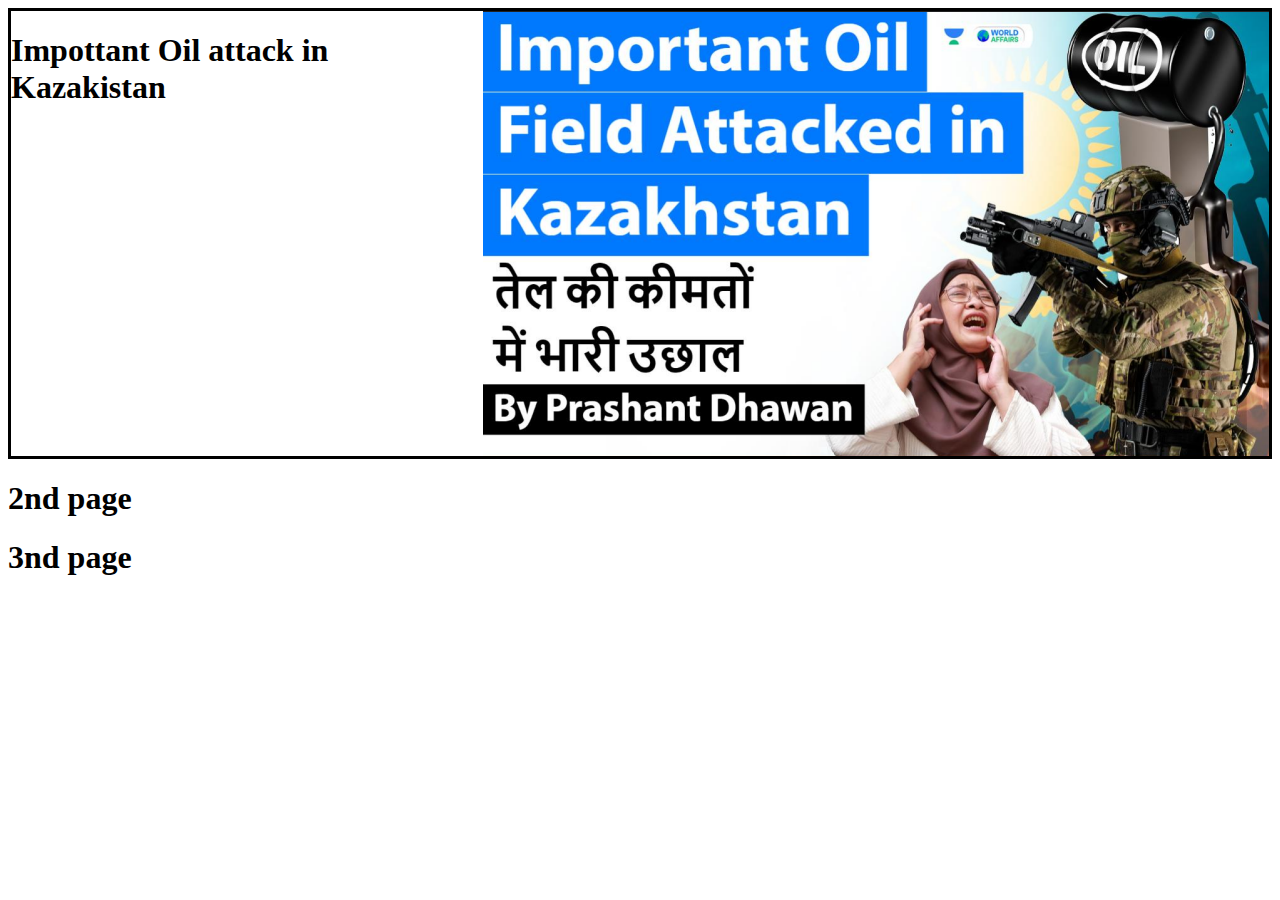
<file: index.html>
<!DOCTYPE html>
<html lang="en">
<head>
    <title>Document</title>
    <link rel="stylesheet" href="./index.css">
</head>
<body>
    <div class="eachPage" id="firstPage">
        <h1>Impottant Oil attack in Kazakistan</h1>
        </br>
        <img src="./Image/fisrtPage.png" alt="fisrtPage">
        <br>
    </div>

    <div id="secondPage">
        <h1>2nd page</h1>
    </div>

    <div id="thirdPage">
        <h1>3nd page</h1>
    </div>
    
    
</body>
</html>
</file>
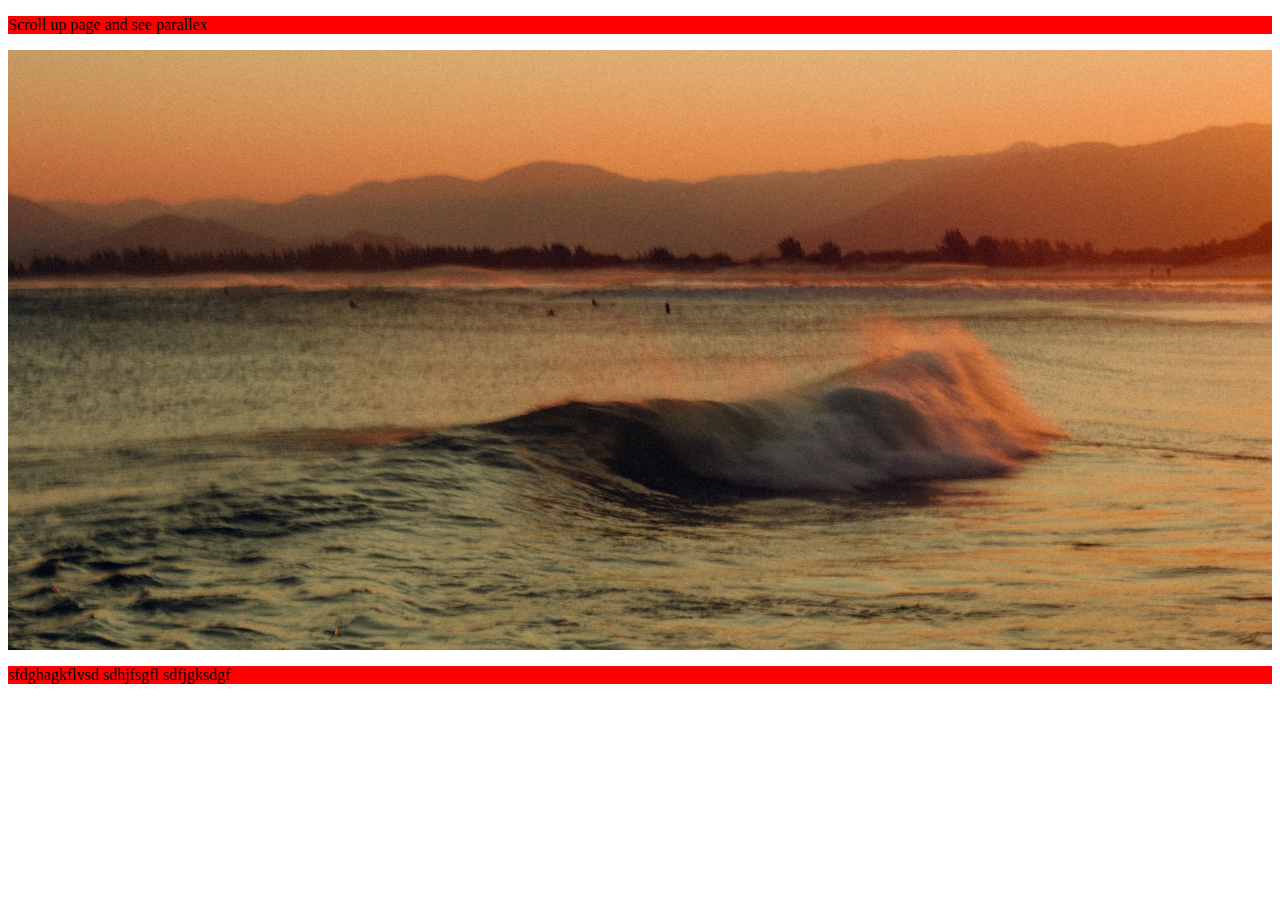
<file: css.html>
<!DOCTYPE html>
<html lang="en">
<head>
    
    <title>parellex effect</title>
    <style>
        div{
            background-image: url(./Image/pexels-juliano-ferreira-9545155.jpg);
            min-height: 600px;
            min-width: 600px;
            background-repeat: no-repeat;
            background-position: center;
            background-size: cover;
            background-attachment: fixed;
        }
        p{
            background-color: red;
        }
    </style>
</head>
<body>

    <p>
       Scroll up page and see parallex
       <div>

    </div>
    <p>
        sfdghagkflvsd
        sdhjfsgfl
        sdfjgksdgf
    </p>
    </p>
    

    
</body>
</html>
</file>
<file: index.css>
.eachPage{
    /* margin-left: 2px;
    border-left: 10px #0C2D48 dotted;
    border-width: 50px; */
    display: flex;
    border:solid;
    
}
</file>
